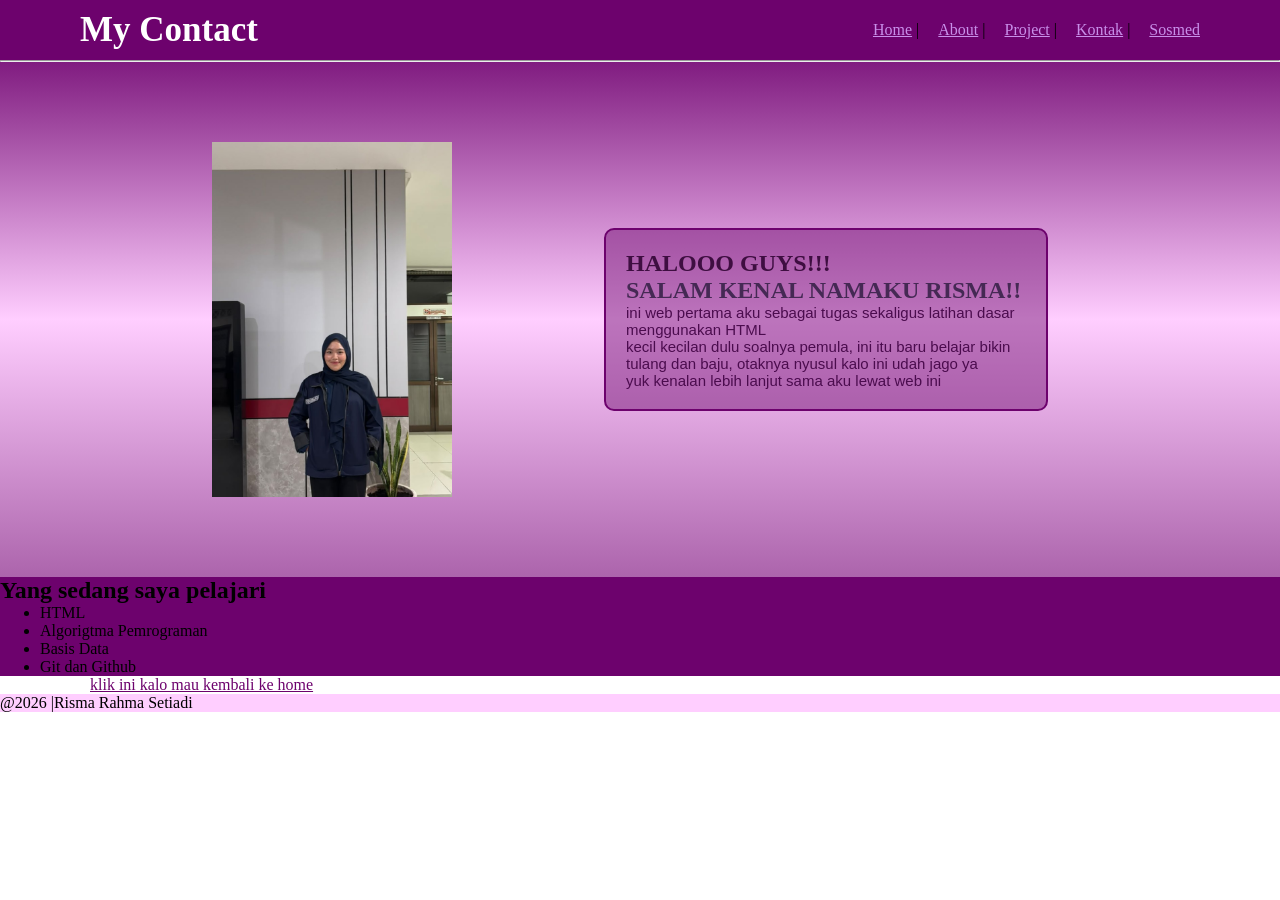
<file: index.html>
<!doctype html>
<html lang="id">
  <head>
     <meta charset="UTF-8" />
    <meta name="viewport" content="width=device-width, initial-scale=1.0">
    <title>home</title>
     <link rel="stylesheet" href="styleindex.css">
  </head>
  <body>
     <section id="navbar">
    <h1>My Contact</h1>
   <div class="link-navbar">
  <a href="index.html">Home</a>
  |
  <a href="about.html">About</a>
  |
  <a href="project.html">Project</a>
  |
  <a href="kontak.html">Kontak</a>
   |
  <a href="sosmed.html">Sosmed</a>
  </div>
  </section>
  </body>
</nav>
<hr />
<section id="risma">
        <img src="assets/risma.jpg.jpeg" alt="Foto profil" width="240" />
      <div class="foto-risma">
  <h1> HALOOO GUYS!!! </h1>
   <h2 id="tentang">SALAM KENAL NAMAKU RISMA!!</h2>
  <p> ini web pertama aku sebagai tugas sekaligus latihan dasar menggunakan HTML</p>
  <p>kecil kecilan dulu soalnya pemula, ini itu baru belajar bikin tulang dan baju, otaknya nyusul kalo ini udah jago ya</p>
  <p>yuk kenalan lebih lanjut sama aku lewat web ini</p>
  </div>
  </section>
  <section id="yang-dipelajari">
    <h2>Yang sedang saya pelajari</h2>
  <ul>
    <li>HTML</li>
    <li>Algorigtma Pemrograman</li>
    <li>Basis Data</li>
    <li>Git dan Github</li>
  </ul>
</section>
  </body>
 <a class="back-home" href="home.html">klik ini kalo mau kembali ke home</a>
  <p class="akhir"> @2026 |Risma Rahma Setiadi</p>
</file>
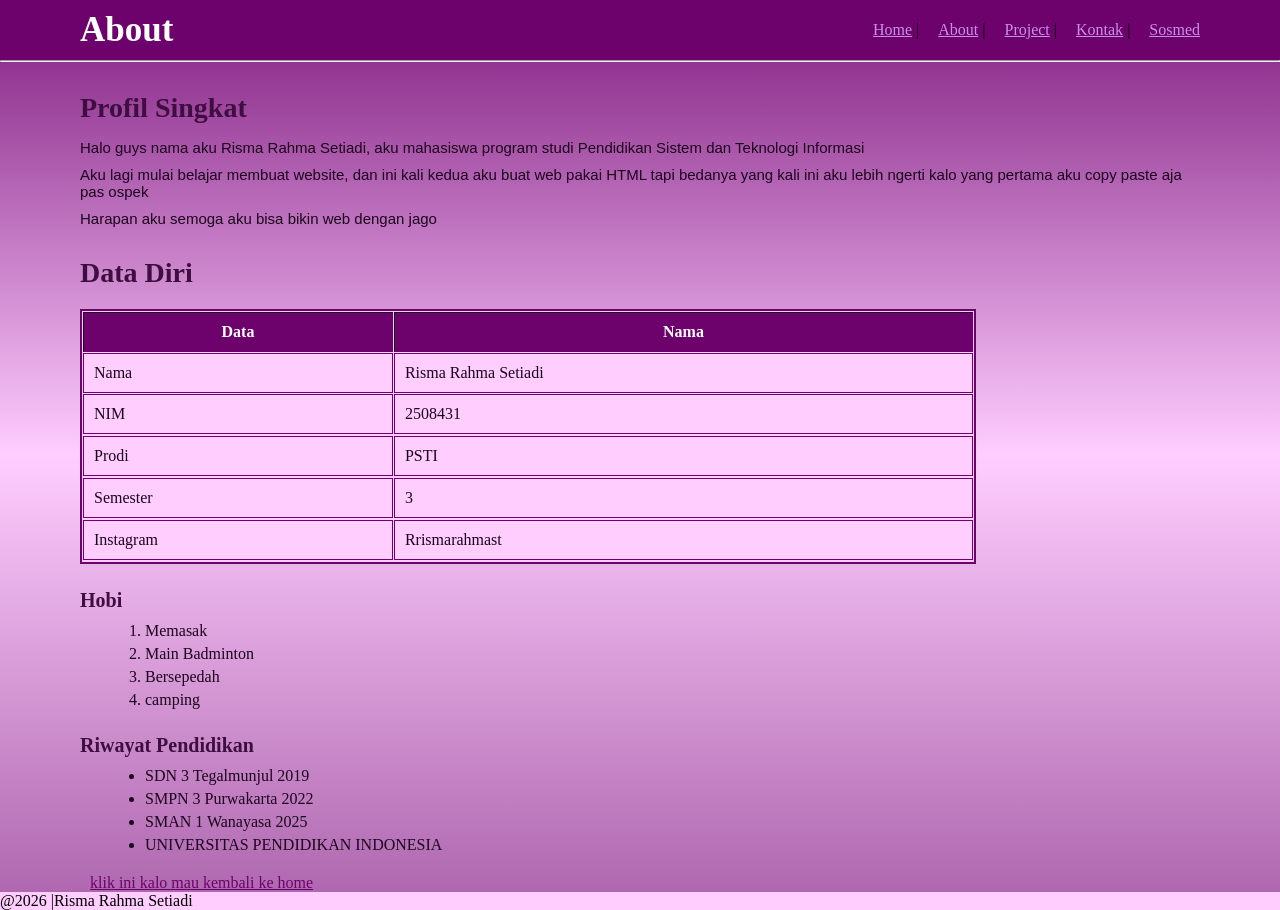
<file: about.html>
<!doctype html>
<html lang="id">
  <head>
    <meta charset="UTF-8" />
    <title>about</title>
      <link rel="stylesheet" href="style-about.css">
  </head>
  <body>
    <section id="navbar">
    <h1>About </h1>
   <div class="link-navbar">
  <a href="index.html">Home</a>
  |
  <a href="about.html">About</a>
  |
  <a href="project.html">Project</a>
  |
  <a href="kontak.html">Kontak</a>
   |
  <a href="sosmed.html">Sosmed</a>
  </div>
  </section>
  </body>
</nav>
<hr />
   <h1> Profil Singkat </h1>
<p>Halo guys nama aku Risma Rahma Setiadi, aku mahasiswa program studi Pendidikan Sistem dan Teknologi Informasi</p>
<p>Aku lagi mulai belajar membuat website, dan ini kali kedua aku buat web pakai HTML tapi bedanya yang kali ini aku lebih ngerti kalo yang pertama aku copy paste aja pas ospek </p>
<p>Harapan aku semoga aku bisa bikin web dengan jago</p>
</nav>
<h1> Data Diri</h1>
</nav>
  <table border="1" cellspacing="1" cellpadding="1" >     <thead>       <tr>         <th rowspan="2">Data</th>         <th rowspan="2">Nama</th>        
     </thead >    
      <tbody>              
     <td>Nama</td>       
     <td>Risma Rahma Setiadi</td>     
     </tr>       <tr>       
      <td>NIM</td>    
     <td>2508431</td>   </tr>   
     <tr>           </tr>    
       <td>Prodi</td>    
     <td>PSTI</td>   </tr>   
     <tr>           </tr> 
       <td>Semester</td>    
     <td>3</td>      
     <tr>           </tr> 
       <td>Instagram</td>       
     <td>Rrismarahmast</td>     
     </tr>       <tr>  
     </tbody>   </table> 
       <nav>
    <h3>Hobi</h3>
  <ol>
    <li>Memasak</li>
    <li>Main Badminton</li>
    <li>Bersepedah</li>
    <li>camping</li>
  </ol>
       <nav>
    <h3>Riwayat Pendidikan</h3>
  <ul>
    <li>SDN 3 Tegalmunjul 2019 </li>
    <li>SMPN 3 Purwakarta 2022 </li>
    <li>SMAN 1 Wanayasa 2025 </li>
    <li>UNIVERSITAS PENDIDIKAN INDONESIA</li>
  </ul>
  <a class="back-home" href="home.html">klik ini kalo mau kembali ke home</a>
  <p class="akhir">@2026 |Risma Rahma Setiadi</p>
</file>
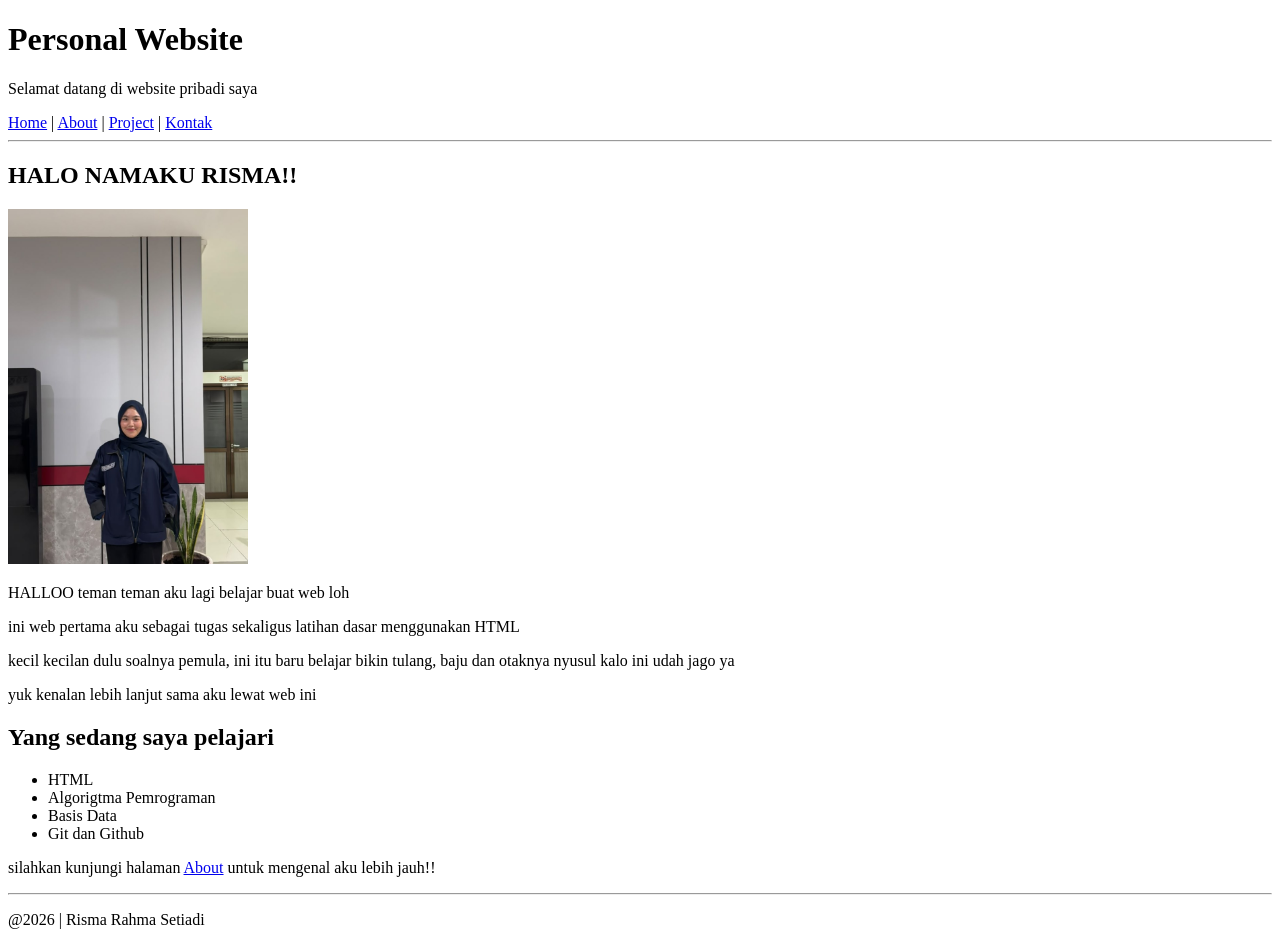
<file: home.html>
<!doctype html>
<html lang="id">
  <head>
    <meta charset="UTF-8" />
    <title>home</title>
  </head>
  <body>
    <h1>Personal Website</h1>
    <p>Selamat datang di website pribadi saya</p>
  </body>
  <a href="home.html">Home</a>
  |
  <a href="about.html">About</a>
  |
  <a href="project.html">Project</a>
  |
  <a href="kontak.html">Kontak</a>
</nav>
<hr />
    <h2 id="tentang">HALO NAMAKU RISMA!!</h2>
      <body>
        <img src="assets/risma.jpg.jpeg" alt="Foto profil" width="240" />
      </body>
    </html>
  </body>
  <p> HALLOO teman teman aku lagi belajar buat web loh</p>
  <p> ini web pertama aku sebagai tugas sekaligus latihan dasar menggunakan HTML</p>
  <p>kecil kecilan dulu soalnya pemula, ini itu baru belajar bikin tulang, baju dan otaknya nyusul kalo ini udah jago ya</p>
  <p>yuk kenalan lebih lanjut sama aku lewat web ini</p>
  <nav>
    <h2>Yang sedang saya pelajari</h2>
  <ul>
    <li>HTML</li>
    <li>Algorigtma Pemrograman</li>
    <li>Basis Data</li>
    <li>Git dan Github</li>
  </ul>
</html>
<p>silahkan kunjungi halaman <a href="about.html">About</a> untuk mengenal aku lebih jauh!! </p>
<hr />
<p> @2026 | Risma Rahma Setiadi </p>
</file>
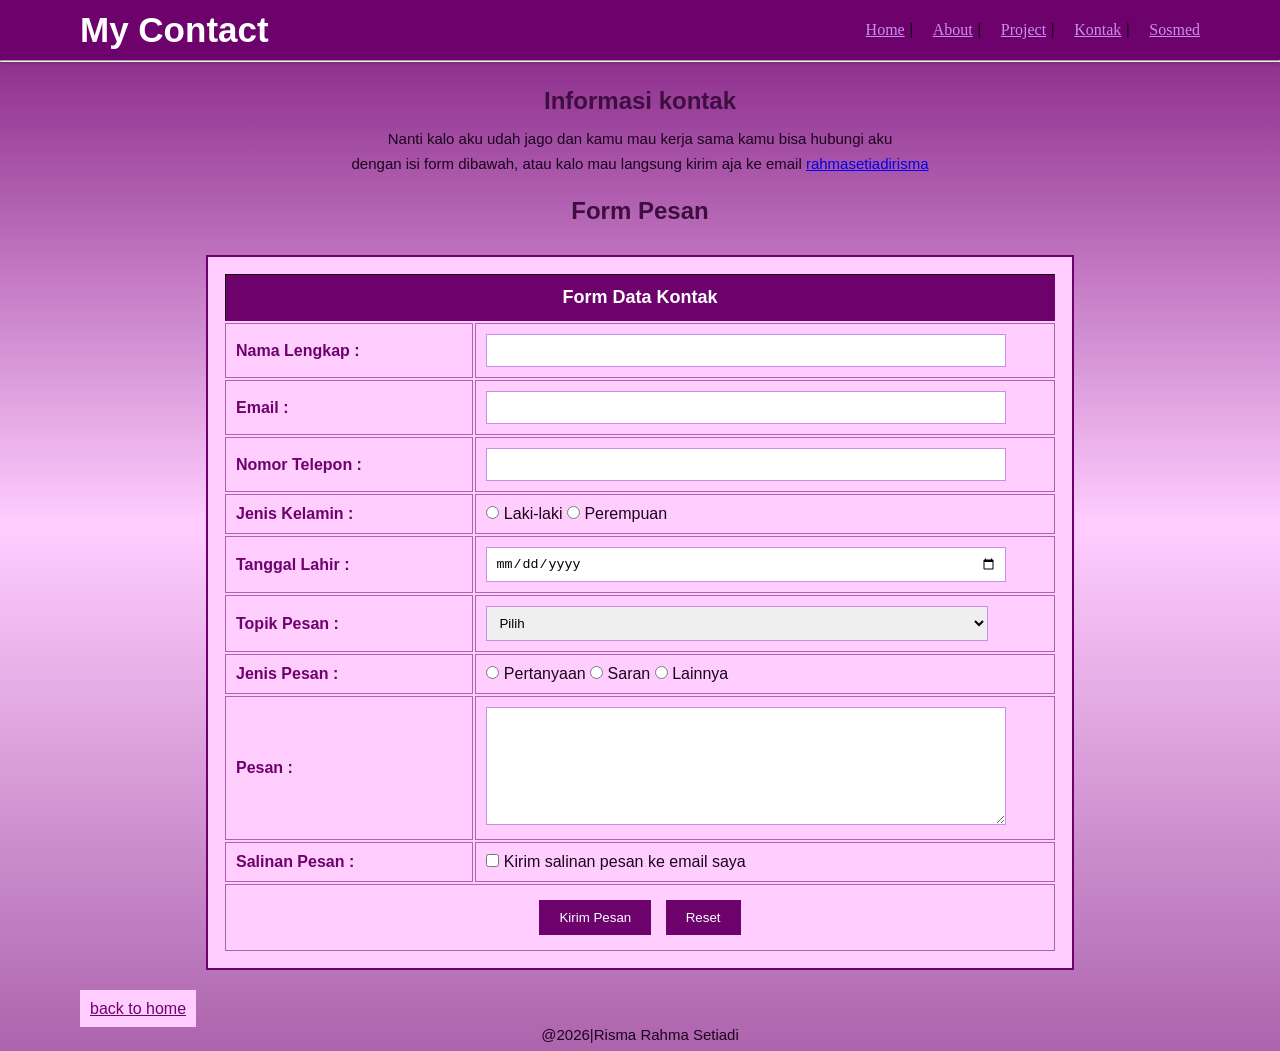
<file: kontak.html>
<!doctype html>
<html lang="id">
  <head>
    <meta charset="UTF-8" />
    <title>kontak</title>
    <link rel="stylesheet" href="stylekontak.css">
  </head>
   <body>
    <section id="navbar">
    <h1>My Contact</h1>
   <div class="link-navbar">
  <a href="index.html">Home</a>
  |
  <a href="about.html">About</a>
  |
  <a href="project.html">Project</a>
  |
  <a href="kontak.html">Kontak</a>
   |
  <a href="sosmed.html">Sosmed</a>
  </div>
  </section>
  </body>
</nav>
<hr />
<h2>Informasi kontak</h2>
<p>Nanti kalo aku udah jago dan kamu mau kerja sama kamu bisa hubungi aku</p>
<p>dengan isi form dibawah, atau kalo mau langsung kirim aja ke email <a href="mailto:rahmasetaidirisma@gmail.com">rahmasetiadirisma</a> </p>
<h2>Form Pesan</h2>
   <form>
      <table border ="1" width="50%">
        <tr>
          <th colspan="2">Form Data Kontak</th>
        </tr>

        <tr>
          <td class="label">Nama Lengkap :</td>
          <td>
            <input type="text" name="nama" />
          </td>
        </tr>

        <tr>
          <td class="label">Email :</td>
          <td>
            <input type="email" name="email" />
          </td>
        </tr>

        <tr>
          <td class="label">Nomor Telepon :</td>
          <td>
            <input type="tel" name="telepon" />
          </td>
        </tr>

        <tr>
          <td class="label">Jenis Kelamin :</td>
          <td>
            <input type="radio" name="jk" value="Laki-laki" />
            Laki-laki

            <input type="radio" name="jk" value="Perempuan" />
            Perempuan
          </td>
        </tr>

        <tr>
          <td class="label">Tanggal Lahir :</td>
          <td>
            <input type="date" name="tanggal_lahir" />
          </td>
        </tr>

        <tr>
          <td class="label">Topik Pesan :</td>
          <td>
            <select name="topik">
              <option value="">Pilih</option>
              <option value="Project">Project</option>
              <option value="Kerja Sama">Kerja Sama</option>
              <option value="Pertanyaan">Pertanyaan</option>
              <option value="Lainnya">Lainnya</option>
            </select>
          </td>
        </tr>

        <tr>
          <td class="label">Jenis Pesan :</td>
          <td>
            <input type="radio" name="jenis_pesan" value="Pertanyaan" />
            Pertanyaan

            <input type="radio" name="jenis_pesan" value="Saran" />
            Saran

            <input type="radio" name="jenis_pesan" value="Lainnya" />
            Lainnya
          </td>
        </tr>

        <tr>
          <td class="label">Pesan :</td>
          <td>
            <textarea name="pesan"></textarea>
          </td>
        </tr>

        <tr>
          <td class="label">Salinan Pesan :</td>
          <td>
            <input type="checkbox" name="salinan" value="ya" />
            Kirim salinan pesan ke email saya
          </td>
        </tr>

        <tr>
          <td colspan="2" style="text-align: center">
            <input class="tombol" type="submit" value="Kirim Pesan" />
            <input class="tombol" type="reset" value="Reset" />
          </td>
        </tr>
      </body>
      </table>
    </form>
 <a class="back-home" href="index.html">back to home</a>
<p>@2026|Risma Rahma Setiadi</p>
</file>
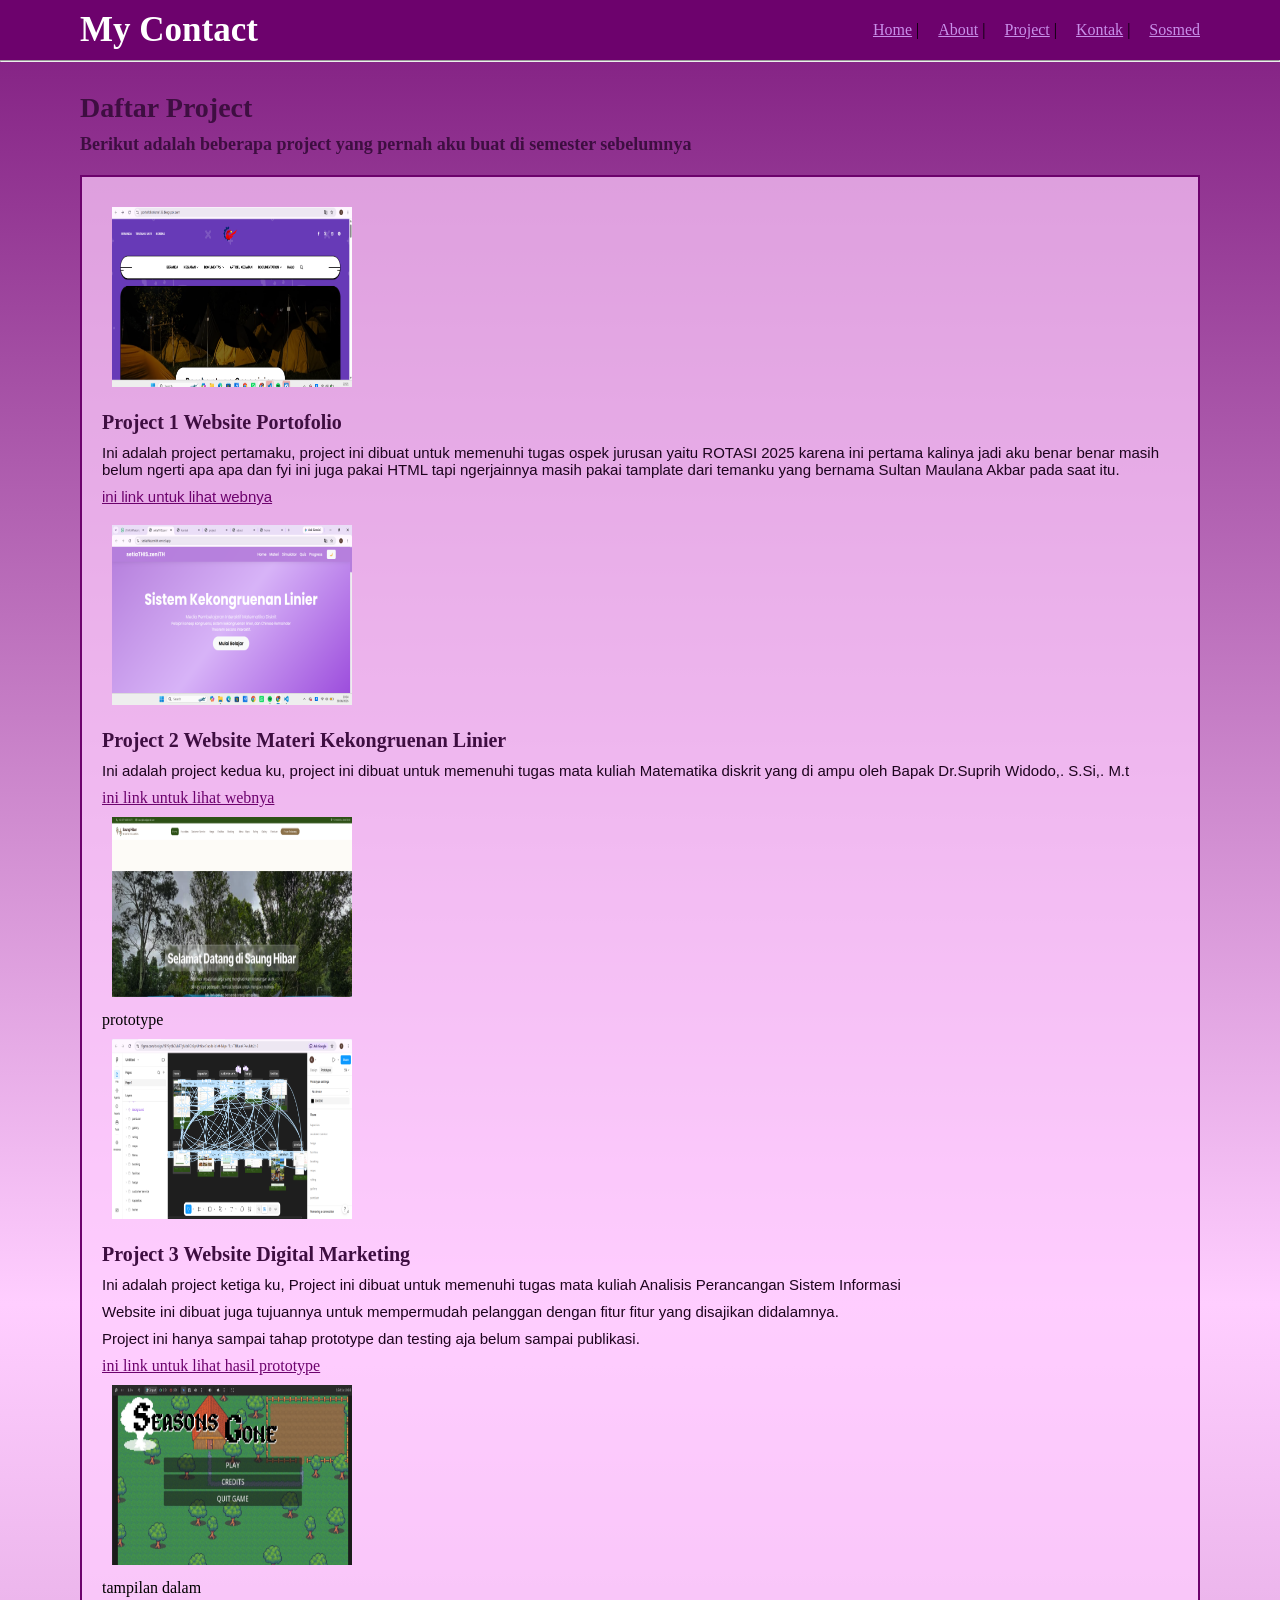
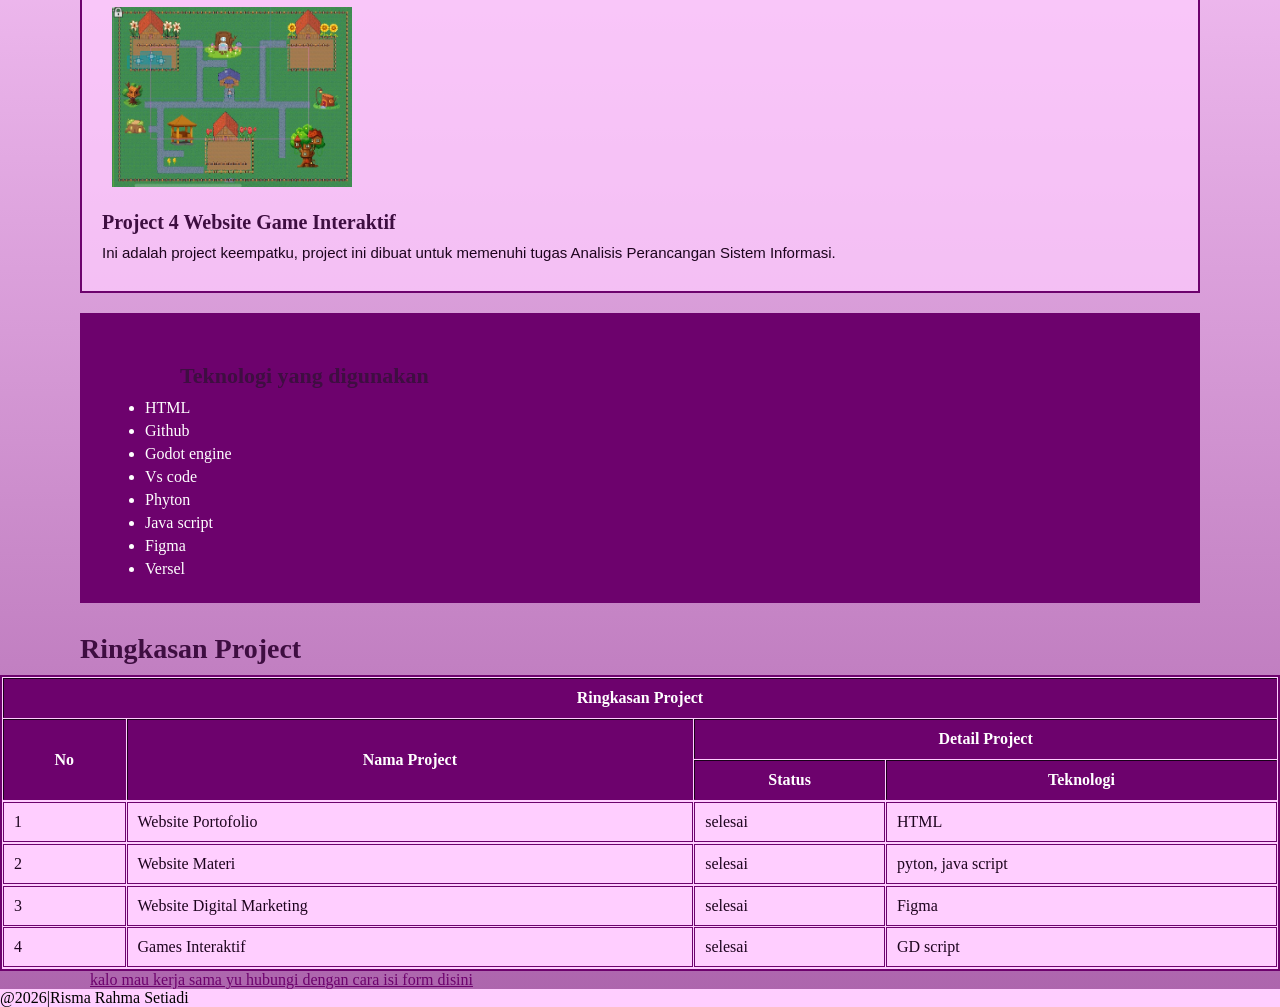
<file: project.html>
<!doctype html>
<html lang="id">
  <head>
    <meta charset="UTF-8" />
    <title>project</title>
    <link rel="stylesheet" href="styleproject.css">
  </head>
  <body>
       <section id="navbar">
    <h1>My Contact</h1>
   <div class="link-navbar">
  <a href="index.html">Home</a>
  |
  <a href="about.html">About</a>
  |
  <a href="project.html">Project</a>
  |
  <a href="kontak.html">Kontak</a>
   |
  <a href="sosmed.html">Sosmed</a>
  </div>
  </section>
  </body>
</nav>
<hr />
<h2>Daftar Project</h2>
<h3>Berikut adalah beberapa project yang pernah aku buat di semester sebelumnya</h3>
<section class="project">
        <img src="assets/web rotasi.png" alt="website rotasi" width="240" />
<h3> Project 1 Website Portofolio</h3>
<p>Ini adalah project pertamaku, project ini dibuat untuk memenuhi tugas ospek jurusan yaitu ROTASI 2025
  karena ini pertama kalinya jadi aku benar benar masih belum ngerti apa apa dan fyi ini juga pakai HTML tapi ngerjainnya masih pakai tamplate dari temanku
  yang bernama Sultan Maulana Akbar pada saat itu.  <P> <a target="_blank" href="https://portofoliorisma123.blogspot.com/2025/10/pembantuan-organizing-comitte-kegiatan.html"_blank">ini link untuk lihat webnya</a> </p>
       <nav></nav> 
       <nav3></nav3>
       <img src="assets/website risma.png" alt="website risma" width="240" />
<h3>Project 2 Website Materi Kekongruenan Linier</h3>
<p>Ini adalah project kedua ku, project ini dibuat untuk memenuhi tugas mata kuliah Matematika diskrit yang di ampu oleh Bapak Dr.Suprih Widodo,. S.Si,. M.t </p>
<a target="_blank"
 href="https://setiathiszenith.vercel.app/">ini link untuk lihat webnya</a>
</nav>
</nav>

      <nav></nav>
      <nav></nav>
      <img src="assets/saung hibar.png" alt="saung hibar" width="240" /> <nav>prototype</nav>
      <img src="assets/prototype shhs.png" alt="prototype shhs" width="240" />
<nav><h3>Project 3 Website Digital Marketing</h3></nav>
<p>Ini adalah project ketiga ku, Project ini dibuat untuk memenuhi tugas mata kuliah Analisis Perancangan Sistem Informasi</p>
<p>Website ini dibuat juga tujuannya untuk mempermudah pelanggan dengan fitur fitur yang disajikan didalamnya.</p>
<p>Project ini hanya sampai tahap prototype dan testing aja belum sampai publikasi.</p>
<a target="_blank" href="https://www.figma.com/design/IfEY9ydbCMkF7gMdr9Qh6p/Untitled?node-id=484-139&t=CxOPncHXflbmPXjE-0">ini link untuk lihat hasil prototype</a>
<nav></nav>
    <nav3></nav3>
    <nav></nav>
    <img src="assets/game 1.jpeg" alt="game 1" width="240" /> <nav>tampilan dalam</nav>
      <img src="assets/game 2.jpeg" alt="game 2" width="240" />
<h3>Project 4 Website Game Interaktif </h3>
<p>Ini adalah project keempatku, project ini dibuat untuk memenuhi tugas Analisis Perancangan Sistem Informasi.</p>
</section>
<section id="teknologi">
<h2>Teknologi yang digunakan</h2>
<ul>
    <li>HTML </li>
    <li>Github</li>
    <li>Godot engine</li>
    <li>Vs code</li>
    <li>Phyton</li>
    <li>Java script</li>
     <li>Figma</li>
    <li>Versel</li>
  </ul>
  </section>
</nav>

<h2>Ringkasan Project</h2>
</nav>
  <table border="1" cellspacing="1" cellpadding="1" >     
  <thead>
   <tr>
     <th colspan="4">Ringkasan Project</th> 
    </tr>
      <tbody>              
     <th rowspan="2">No</th>       
    <th rowspan="2">Nama Project</th> 
     <th colspan="3">Detail Project</th>    
     </tr>       <tr>  
     </thead>     
          
     <th>Status</th>   
     <th>Teknologi</th>   
     <tr>           </tr>    
       <td>1</td>    
     <td>Website Portofolio</td>   
     <td>selesai</td>
     <td>HTML</td>   
     <tr>           </tr> 
       <td>2</td>    
     <td>Website Materi</td> 
     <td>selesai</td> 
     <td>pyton, java script</td>    
     <tr>           </tr> 
       <td>3</td>       
     <td>Website Digital Marketing</td>
     <td>selesai</td>
     <td>Figma</td>     
     </tr>       <tr>  
      <td>4</td>       
     <td>Games Interaktif</td>
     <td>selesai</td>
     <td>GD script</td>     
     </tr>       <tr>  
     </tbody>   </table> 
       <nav>
 <a  class="back-home" href="kontak.html">kalo mau kerja sama yu hubungi dengan cara isi form disini</a>
    <p class="akhir">@2026|Risma Rahma Setiadi</p>
</file>
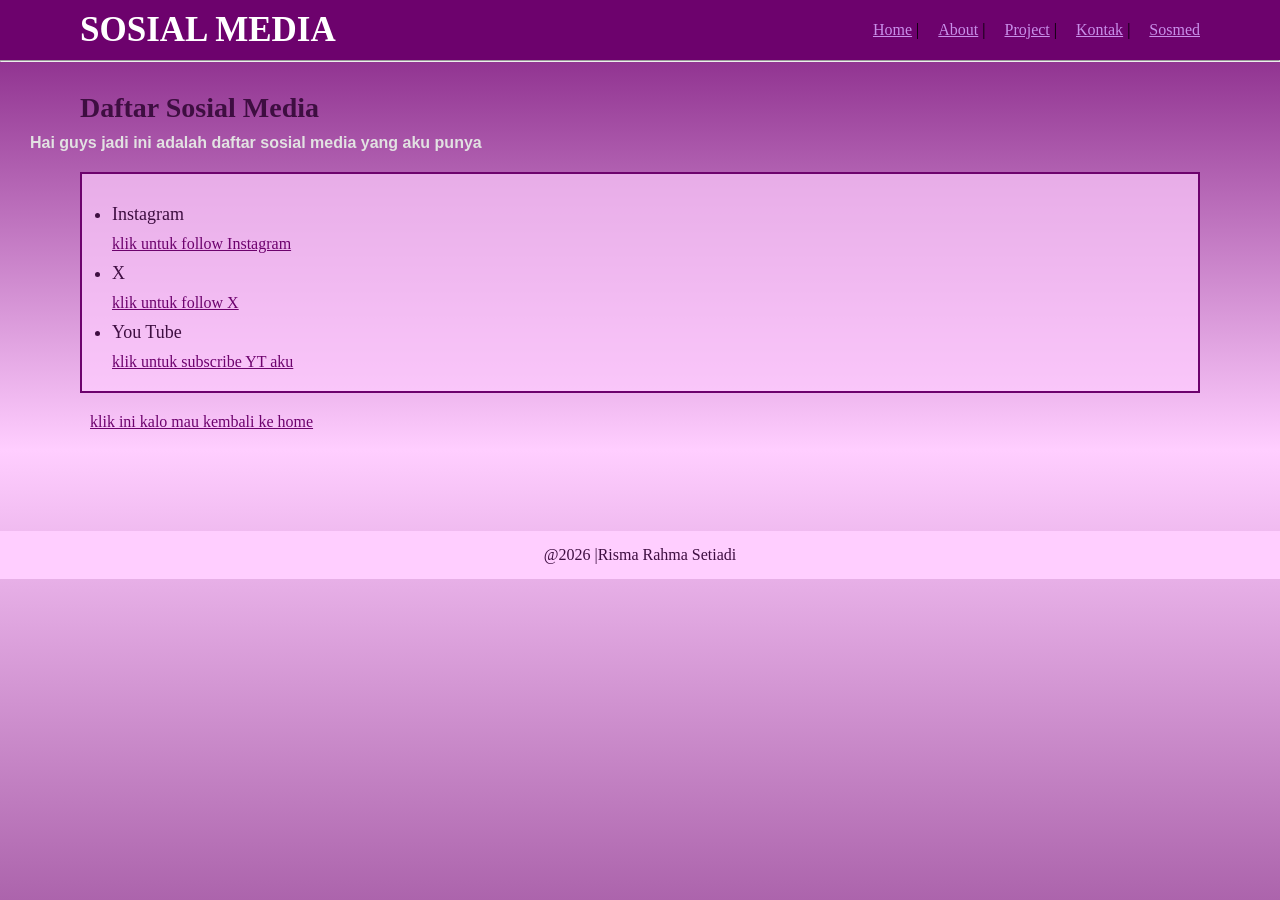
<file: sosmed.html>
<!doctype html>
<html lang="id">
  <head>
    <meta charset="UTF-8" />
    <title>Sosmed</title>
    <link rel="stylesheet" href="stylesosmed.css">
  </head>
  <body>
    <section id="navbar">
    <h1> SOSIAL MEDIA </h1>
      <div class="link-navbar"> 
  </body>
  <a href="index.html">Home</a>
  |
  <a href="about.html">About</a>
  |
  <a href="project.html">Project</a>
  |
  <a href="kontak.html">Kontak</a>
   |
  <a href="sosmed.html">Sosmed</a>
</div>
</section>
</nav>
<hr/>

<h2 class="judul"> Daftar Sosial Media</h2>
<h3 class="daftar-sosmed"> Hai guys jadi ini adalah daftar sosial media yang aku punya</h3>
<ul class="sosmed" >
    <li>Instagram</li>
    <a target="_blank" href="https://www.instagram.com/rrismarahmast?igsi=OTB4b25hMGwzb3pp"_blank">klik untuk follow Instagram</a>
    <li>X</li>
    <a target="_blank" href="https://x.com/kysoogf">klik untuk follow X</a>
    <li>You Tube</li>
   <a target="_blank" href="https://www.youtube.com/@rismarahmasetiadi9969">klik untuk subscribe YT aku</a>
  </ul>
</nav>
</html>
   <a class="back-home" href="index.html">klik ini kalo mau kembali ke home</a>
  <p class="akhir">@2026 |Risma Rahma Setiadi</p>
</file>
<file: styleindex.css>
*{margin: 0;}

#navbar{
    background-color:rgb(109, 2, 109);
    display: flex;
    align-items: center;
    justify-content: space-between;
    padding: 10px 80px;
    box-shadow: 0 2px 5px rgba(18, 2, 2, 0.331)
}

#navbar h1 {
    color: white;
    font-size: 35px;
}
.link-navbar a{
 text-decoration:underline;
    font-size: 16px;
    color: #c88fe9;
    margin-left: 15px;
     transition: background-color 0.10s ease;
 }
  .link-navbar a:hover {
    background-color: #c88fe9;
    color: rgb(109, 2, 109);
}

 #risma{
    background: linear-gradient(to bottom, rgb(128, 28, 128), rgb(255, 206, 255), rgb(172, 100, 172));
    display: flex;
    align-items: center; 
    padding: 80px;
    flex-wrap:wrap-reverse;
    justify-content: space-evenly;

    animation: muncul 1s ease;
}

.foto-risma{
    background-color: rgba(104, 3, 104, 0.443);
    padding: 20px;
    border: 2px solid rgb(109, 2, 109);
    margin: 20px;
    border-radius: 10px;
    width: 400px;
}
.foto-risma p{
    font-family: 'Lucida Sans', 'Lucida Sans Regular', 'Lucida Grande', 'Lucida Sans Unicode', Geneva, Verdana, sans-serif;
    color: rgb(75, 12, 78);
    font-size: 15px;
}
#risma h1{ color:rgb(62, 14, 65);}

#tentang {
    color: #452954;
}
#yang-dipelajari h2,ul {
    background-color:rgb(109, 2, 109);
}
.back-home {
    color: rgb(109, 2, 109);
    padding: 10px;
    margin: 30px 80px;
    transition: background-color 0.3s ease;
}

.back-home:hover {
    background-color: #c88fe9;
    color: rgb(109, 2, 109);
}

.akhir {background-color: rgb(255, 206, 255);}
@keyframes muncul {
    from {
        opacity: 0;
    }

    to {
        opacity: 1;
    }
}
</file>
<file: style-about.css>
* {
    margin: 0;
}

#navbar {
    background-color: rgb(109, 2, 109);
    display: flex;
    align-items: center;
    justify-content: space-between;
    padding: 10px 80px;
}

#navbar h1 {
    color: white;
    font-size: 35px;
}

.link-navbar a {
    text-decoration: underline;
    font-size: 16px;
    color: #c88fe9;
    margin-left: 15px;
    transition: background-color 0.3s ease;
}

.link-navbar a:hover {
    background-color: #c88fe9;
    color: rgb(109, 2, 109);
}

body {
    background: linear-gradient(
        to bottom,
        rgb(128, 28, 128),
        rgb(255, 206, 255),
        rgb(172, 100, 172)
    );
     min-height: 100vh;
    animation: muncul 1s ease;
}

body > h1 {
    color: rgb(62, 14, 65);
    font-size: 28px;
    margin: 30px 80px 15px 80px;
}

body > p {
    color: rgb(29, 4, 30);
    font-family: 'Lucida Sans', 'Lucida Sans Regular',
        'Lucida Grande', 'Lucida Sans Unicode',
        Geneva, Verdana, sans-serif;
    font-size: 15px;
    margin: 10px 80px;
}

table {
    width: 70%;
    background-color: rgb(255, 206, 255);
    border: 2px solid rgb(109, 2, 109);
    margin: 20px 80px;
}

th {
    background-color: rgb(109, 2, 109);
    color: white;
    padding: 10px;
}

td {
    color: rgb(29, 4, 30);
    padding: 10px;
    border: 1px solid rgb(109, 2, 109);
}

h3 {
    color: rgb(62, 14, 65);
    font-size: 20px;
    margin: 25px 80px 10px 80px;
}

ol,
ul {
    color: rgb(29, 4, 30);
    margin: 10px 80px 20px 100px;
}

li {
    margin: 5px;
}

.back-home {
    color: rgb(109, 2, 109);
    padding: 10px;
    margin: 30px 80px;
    transition: background-color 0.3s ease;
}

.back-home:hover {
    background-color: #c88fe9;
    color: rgb(109, 2, 109);
}

.akhir {background-color: rgb(255, 206, 255);}
@keyframes muncul {
    from {
        opacity: 0;
    }

    to {
        opacity: 1;
    }
}
</file>
<file: stylekontak.css>
* {
    margin: 0;
}

#navbar{
    background-color:rgb(109, 2, 109);
    display: flex;
    align-items: center;
    justify-content: space-between;
    padding: 10px 80px;
    box-shadow: 0 2px 5px rgba(18, 2, 2, 0.331)
}

#navbar h1 {
    color: white;
    font-size: 35px;
}
.link-navbar a{
    font-family: 'Times New Roman', 'Times, serif';
 text-decoration:underline;
    font-size: 16px;
    color: #c88fe9;
    margin-left: 15px;
     transition: background-color 0.10s ease;
 }
  .link-navbar a:hover {
    background-color: #c88fe9;
    color: rgb(109, 2, 109);
}


body {
    font-family:  'Lucida Sans', 'Lucida Sans Regular', 'Lucida Grande', 'Lucida Sans Unicode', Geneva, Verdana, sans-serif;
    color: rgb(29, 4, 30);
    background: linear-gradient(
        to bottom,
        rgb(128, 28, 128),
        rgb(255, 206, 255),
        rgb(172, 100, 172)
       
    );

    min-height: 100vh;
    animation: muncul 1s ease;
}


h2 {
    color: rgb(62, 14, 65);
    text-align: center;
    margin: 25px 0 15px;
}


body > p {
    text-align: center;
    font-size: 15px;
    margin: 8px 20px;
}


form {
    display: flex;
    justify-content: center;
    margin: 30px 20px;
}


table {
    width: 70%;
    background-color: rgb(255, 206, 255);
    border: 2px solid rgb(109, 2, 109);
    padding: 15px;
}


th {
    background-color: rgb(109, 2, 109);
    color: white;
    padding: 12px;
    font-size: 18px;
}


td {
    padding: 10px;
    border: 1px solid rgb(172, 100, 172);
}

.label {
    font-weight: bold;
    color: rgb(109, 2, 109);
    width: 30%;
}

input[type="text"],
input[type="email"],
input[type="tel"],
input[type="date"],
select,
textarea {
    width: 90%;
    padding: 8px;
    border: 1px solid #c88fe9;
}


textarea {
    height: 100px;
}


.tombol {
    padding: 8px 18px;
    margin: 5px;
    border: 2px solid rgb(109, 2, 109);
    background-color: rgb(109, 2, 109);
    color: white;
    transition: background-color 0.3s ease;
}

.tombol:hover {
    background-color: #c88fe9;
    color: rgb(62, 14, 65);
}


.back-home {
    color: rgb(109, 2, 109);
    background-color: rgb(255, 206, 255);
    text-align: center;
    padding: 15px;
    margin: 20px;
}

.back-home {
    color: rgb(109, 2, 109);
    padding: 10px;
    margin: 30px 80px;
    transition: background-color 0.3s ease;
}

.back-home:hover {
    background-color: #c88fe9;
    color: rgb(109, 2, 109);
}

.akhir {background-color: rgb(255, 206, 255);}

@keyframes muncul {
    from {
        opacity: 0;
    }

    to {
        opacity: 1;
    }
}
</file>
<file: styleproject.css>
* {
    margin: 0;
}


#navbar {
    background-color: rgb(109, 2, 109);
    display: flex;
    align-items: center;
    justify-content: space-between;
    padding: 10px 80px;
}

#navbar h1 {
    color: white;
    font-size: 35px;
}

.link-navbar a {
    text-decoration: underline;
    font-size: 16px;
    color: #c88fe9;
    margin-left: 15px;
    transition: background-color 0.3s ease;
}

.link-navbar a:hover {
    background-color: #c88fe9;
    color: rgb(109, 2, 109);
}

body {
    background: linear-gradient(
        to bottom,
        rgb(128, 28, 128),
        rgb(255, 206, 255),
        rgb(172, 100, 172)
    );
     min-height: 100vh;
    animation: muncul 1s ease;
}

body  h2 {
    color: rgb(62, 14, 65);
    font-size: 28px;
    margin: 30px 80px 10px 80px;
}

body  h3 {
    color: rgb(62, 14, 65);
    font-size: 18px;
    margin: 10px 80px 20px 80px;
}

.project {
    background-color: rgba(255, 206, 255, 0.7);
    padding: 20px;
    border: 2px solid rgb(109, 2, 109);
    margin: 20px 80px;
}

.project img {
    width: 240px;
    height: 180px;
    margin: 10px;
}

.project h3 {
    color: rgb(62, 14, 65);
    font-size: 20px;
    margin: 10px 0;
}

.project p {
    color: rgb(29, 4, 30);
    font-family: 'Lucida Sans', 'Lucida Sans Regular',
        'Lucida Grande', 'Lucida Sans Unicode',
        Geneva, Verdana, sans-serif;
    font-size: 15px;
    margin: 10px 0;
}

.project a {
    color: rgb(109, 2, 109);
    transition: background-color 0.3s ease;
}

.project a:hover {
    background-color: #c88fe9;
    color: rgb(109, 2, 109);
}


#teknologi {
    background-color: rgb(109, 2, 109);
    color: white;
    padding: 20px;
    margin: 20px 80px;
}

#teknologi h2 {
    font-size: 22px;
    margin-bottom: 10px;
}

#teknologi li {
    margin: 5px;
}


#ringkasan {
    margin: 20px 80px;
}

#ringkasan h2 {
    color: rgb(62, 14, 65);
    margin-bottom: 15px;
}

table {
    width: 100%;
    background-color: rgb(255, 206, 255);
    border: 2px solid rgb(109, 2, 109);
}

th {
    background-color: rgb(109, 2, 109);
    color: white;
    padding: 10px;
}

td {
    color: rgb(29, 4, 30);
    padding: 10px;
    border: 1px solid rgb(109, 2, 109);
}

.kerja-sama {
    display: flex;
    justify-content: center;
    margin: 30px;
}

.kerja-sama a {
    color: rgb(109, 2, 109);
    font-size: 17px;
    padding: 10px;
    border: 2px solid rgb(109, 2, 109);
    transition: background-color 0.3s ease;
}

.kerja-sama a:hover {
    background-color: rgb(109, 2, 109);
    color: white;
}
.back-home {
    color: rgb(109, 2, 109);
    padding: 10px;
    margin: 30px 80px;
    transition: background-color 0.3s ease;
}

.back-home:hover {
    background-color: #c88fe9;
    color: rgb(109, 2, 109);
}

.akhir {background-color: rgb(255, 206, 255);}
@keyframes muncul {
    from {
        opacity: 0;
    }

    to {
        opacity: 1;
    }
}
</file>
<file: stylesosmed.css>
* {
    margin: 0;
}


#navbar {
    background-color: rgb(109, 2, 109);
    display: flex;
    align-items: center;
    justify-content: space-between;
    padding: 10px 80px;
}

#navbar h1 {
    color: white;
    font-size: 35px;
}

.link-navbar a {
    text-decoration: underline;
    font-size: 16px;
    color: #c88fe9;
    margin-left: 15px;
    transition: background-color 0.3s ease;
}

.link-navbar a:hover {
    background-color: #c88fe9;
    color: rgb(109, 2, 109);
}


body {
    background: linear-gradient(
        to bottom,
        rgb(128, 28, 128),
        rgb(255, 206, 255),
        rgb(172, 100, 172)
    );
     min-height: 100vh;
    animation: muncul 1s ease;
}


.judul {
    color: rgb(62, 14, 65);
    font-size: 28px;
    margin: 30px 80px 10px 80px;
}

.daftar-sosmed {
    color: rgb(226, 226, 226);
    font-family: 'Lucida Sans', 'Lucida Sans Regular',
        'Lucida Grande', 'Lucida Sans Unicode',
        Geneva, Verdana, sans-serif;
    font-size: 16px;
    margin: 10px 50px 10px 30px;
}


.sosmed {
    background-color: rgba(255, 206, 255, 0.7);
    padding: 20px;
    border: 2px solid rgb(109, 2, 109);
    margin: 20px 80px;
}

.sosmed li {
    color: rgb(62, 14, 65);
    font-size: 18px;
    margin: 10px;
}

.sosmed a {
    color: rgb(109, 2, 109);
    margin: 10px;
    transition: background-color 0.3s ease;
}

.sosmed a:hover {
    background-color: #c88fe9;
    color: rgb(109, 2, 109);
}



.back-home {
    color: rgb(109, 2, 109);
    padding: 10px;
    margin: 30px 80px;
    transition: background-color 0.3s ease;
}

.back-home:hover {
    background-color: #c88fe9;
    color: rgb(109, 2, 109);
}



.akhir {
    background-color: rgb(255, 206, 255);
    color: rgb(62, 14, 65);
    text-align: center;
    padding: 15px;
    margin-top: 100px;
}
@keyframes muncul {
    from {
        opacity: 0;
    }

    to {
        opacity: 1;
    }
}
</file>
